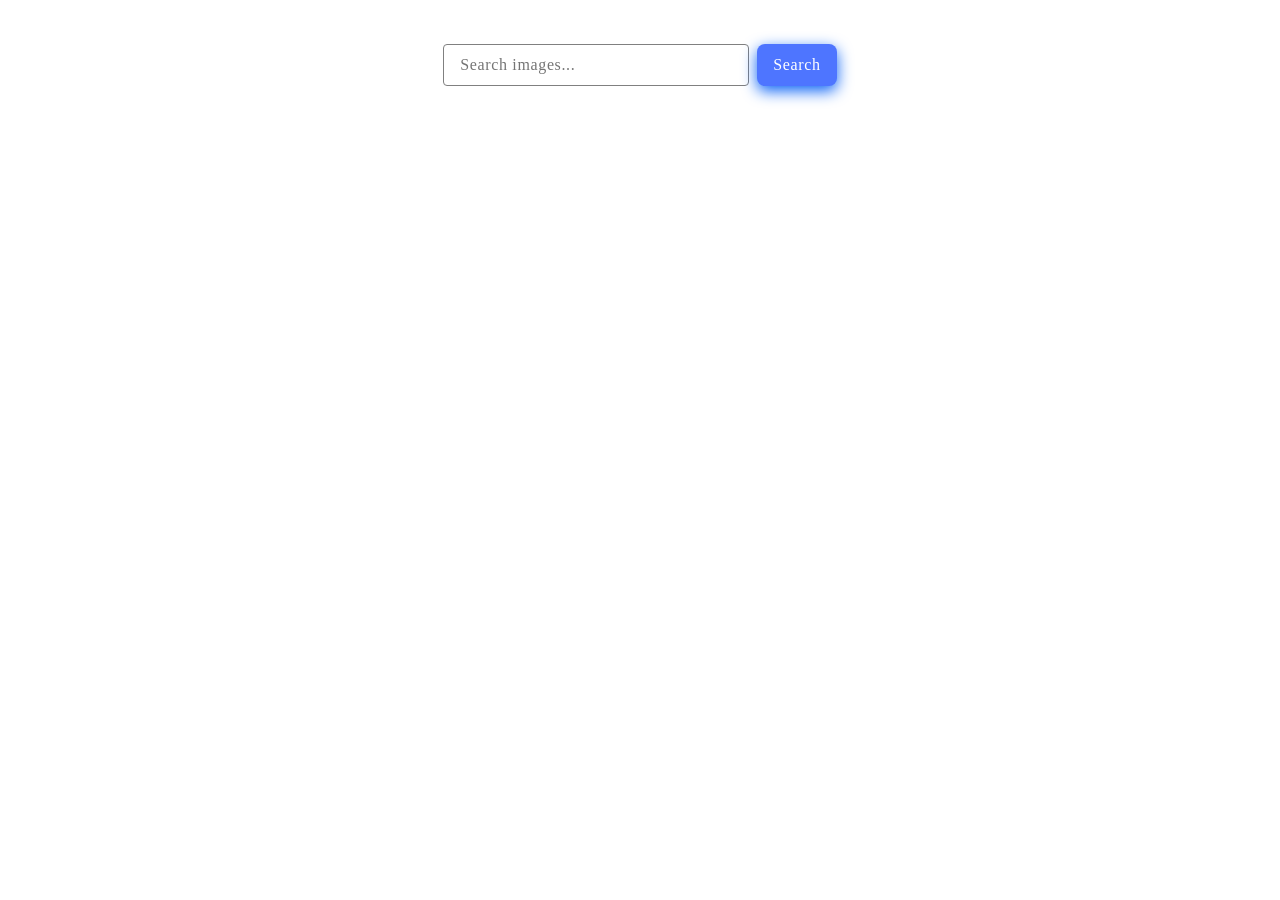
<file: src/index.html>
<!DOCTYPE html>
<html lang="en">
  <head>
    <meta charset="UTF-8" />
    <meta name="viewport" content="width=device-width, initial-scale=1.0" />
    <title>Home work №11</title>
    <link rel="stylesheet" href="./css/styles.css" />
    <link rel="stylesheet" href="./css/reset.css" />
  </head>
  <body>
    <form class="form js-search-form">
      <div class="form-group">
        <input
          class="form-input"
          type="text"
          name="query"
          placeholder="Search images..."
        />
      </div>

      <button class="btn-submit" type="submit">Search</button>
    </form>
    <span class="loader" id="loader">Load&nbsp;ng</span>
    <div class="gallery">
      <ul class="list-photo"></ul>
    </div>

    <script type="module" src="./main.js"></script>
  </body>
</html>
</file>
<file: src/css/styles.css>
.loader {
  display: none;
  color: #000000;
  position: relative;
  margin-top: 40px;
  font-family: Arial, Helvetica, sans-serif;
  font-size: 48px;
  letter-spacing: 4px;
  box-sizing: border-box;
  margin-left: 42%;
}
.loader::before {
  content: '';
  position: absolute;
  right: 70px;
  bottom: 10px;
  height: 28px;
  width: 5.15px;
  background: currentColor;
  box-sizing: border-box;
  animation: animloader1 1s linear infinite alternate;
}
.loader::after {
  content: '';
  width: 10px;
  height: 10px;
  position: absolute;
  left: 125px;
  top: 2px;
  border-radius: 50%;
  background: red;
  box-sizing: border-box;
  animation: animloader 1s linear infinite alternate;
}

@keyframes animloader {
  0% {
    transform: translate(0px, 0px) scaleX(1);
  }
  14% {
    transform: translate(-12px, -16px) scaleX(1.05);
  }
  28% {
    transform: translate(-27px, -28px) scaleX(1.07);
  }
  42% {
    transform: translate(-46px, -35px) scaleX(1.1);
  }
  57% {
    transform: translate(-70px, -37px) scaleX(1.1);
  }
  71% {
    transform: translate(-94px, -32px) scaleX(1.07);
  }
  85% {
    transform: translate(-111px, -22px) scaleX(1.05);
  }
  100% {
    transform: translate(-125px, -9px) scaleX(1);
  }
}

@keyframes animloader1 {
  0% {
    box-shadow: 0 -6px, -122.9px -8px;
  }
  25%,
  75% {
    box-shadow: 0 0px, -122.9px -8px;
  }
  100% {
    box-shadow: 0 0px, -122.9px -16px;
  }
}

.form {
  display: flex;
  justify-content: center;
  gap: 8px;
  padding-top: 36px;
  margin-bottom: 32px;
}

.form-input {
  width: 272px;
  height: 40px;
  background-color: #fff;
  border: 1px solid #808080;
  border-radius: 4px;
  padding: 0 16px;
  color: #808080;
  font-family: Montserrat;
  font-size: 16px;
  font-style: normal;
  font-weight: 400;
  line-height: 24px; /* 150% */
  letter-spacing: 0.64px;
}

.form-input:hover {
  border-color: #000;
}

.btn-submit {
  display: block;
  padding: 8px 16px;
  justify-content: center;
  align-items: center;
  border: none;
  border-radius: 8px;
  cursor: pointer;
  background-color: #4e75ff;
  color: #fff;
  font-family: Montserrat;
  font-size: 16px;
  font-style: normal;
  font-weight: 500;
  line-height: 24px; /* 150% */
  letter-spacing: 0.64px;
  box-shadow: 0 5px 15px 0 rgba(11, 99, 246, 1);
  transition: 0.5s;
}

.btn-submit:hover {
  background-color: #6c8cff;
  transform: translate(0, -3px);
  box-shadow: 0 20px 40px 0 rgba(11, 99, 246, 1);
}

.list-photo {
  display: flex;
  gap: 24px;
  flex-wrap: wrap;
  padding: 0 156px;
}

.gallery-image {
  display: inline-block;
  overflow: hidden;
  width: 360px;
  height: 200px;
  border-radius: 50px;
  transition: 1s;
}

.gallery-image:hover {
  transform: scale(1.05);
}

.img-info {
  display: flex;
  font-size: 16px;
  gap: 8px;
  justify-content: center;
}
.img-text {
  text-align: center;
  font-weight: 600;
}

span {
  font-weight: 500;
}
</file>
